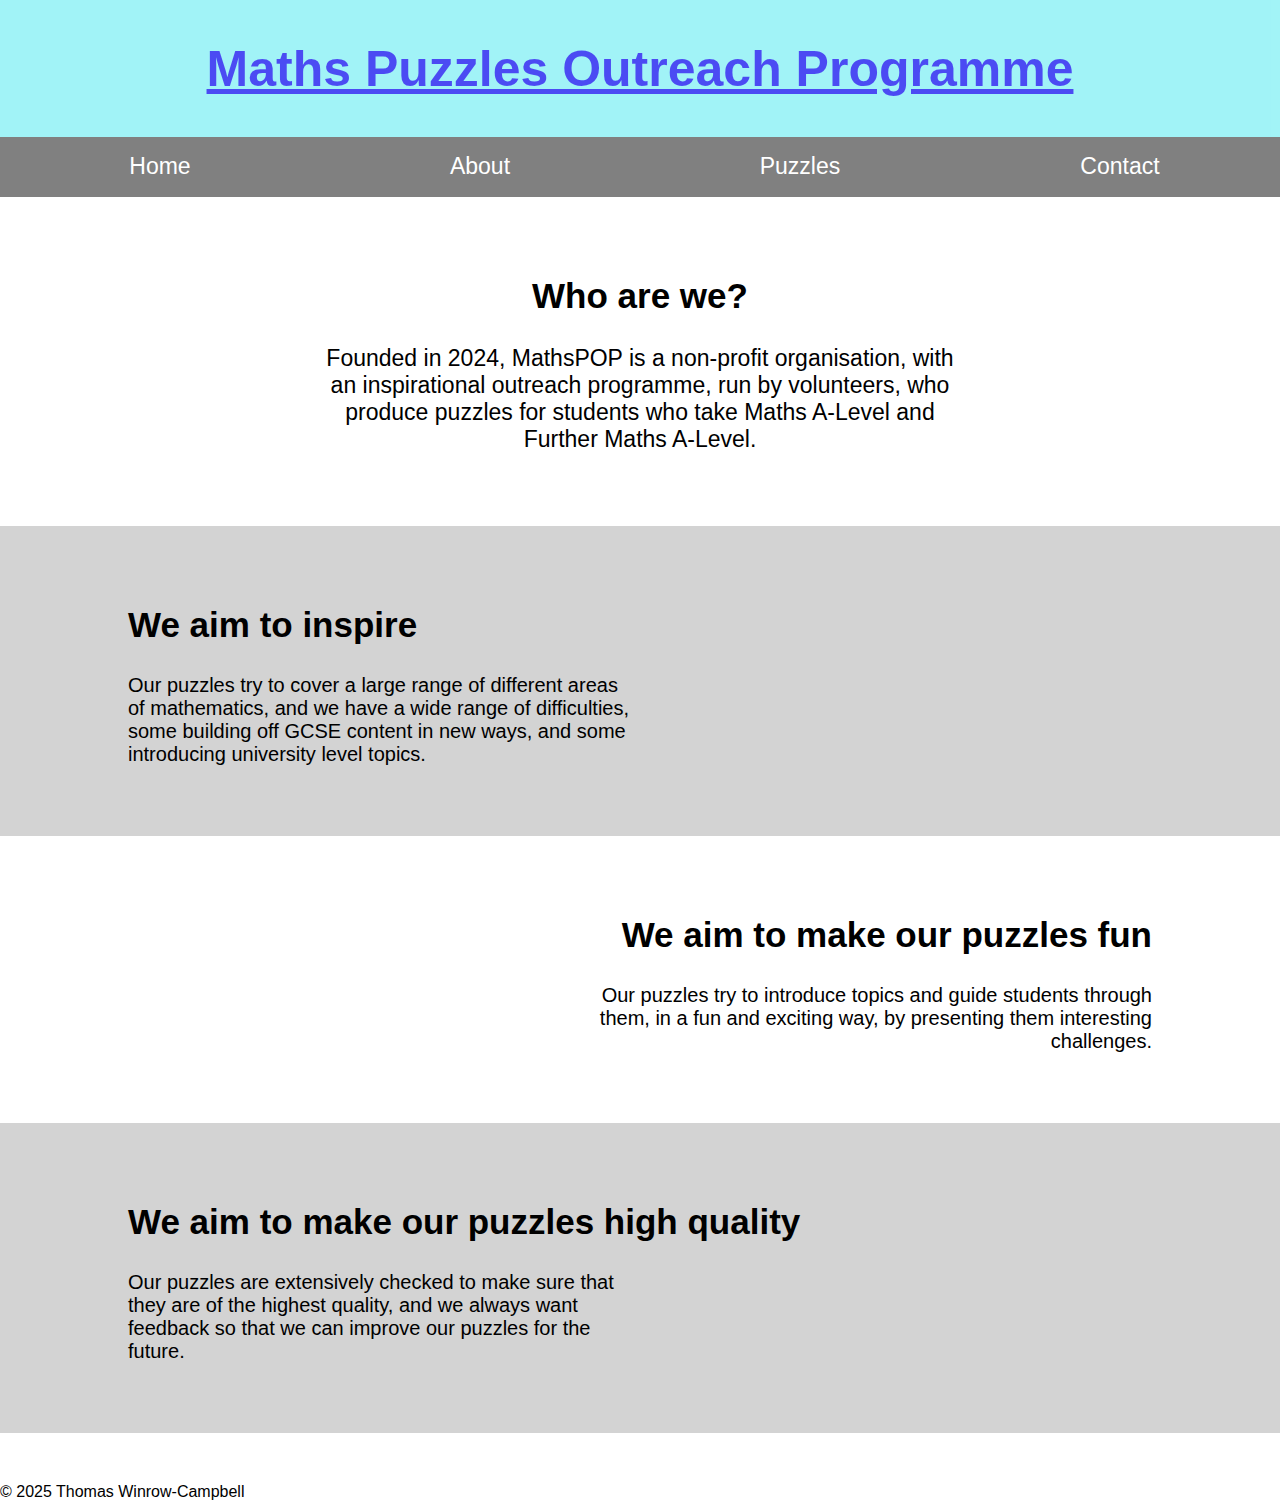
<file: index.html>
<!DOCTYPE html>

<html lang="en-GB">
    <head>
        <meta name="viewport", content="width=device-width, initial-scale=1.0">
        <meta charset="UTF-8">
        <meta name="description" content="Maths Puzzles Outreach Programme, a programme specifically designed to introduce new and exciting maths to A-Level students">
        <meta name="author" content="Thomas Winrow Campbell">
        <meta name="google-site-verification" content="A33EJlnjSQEskN29X05m7ABpDxBoGAR1NrHY_h4zumw" />
        <meta name="msvalidate.01" content="B0CA63A12FBBDE9B8776101EFA06AC2D" />
        <meta name="keyword" content="maths, mathematics, puzzles, Thomas, Winrow, Campbell, github, weekly, MathsPOP, Maths POP, mpop, Maths Puzzles Outreach Programme, Outreach, Programme, answers, solutions, printable, pdf">

        <link rel="stylesheet" type="text/css" href="styles.css" />

        <title>Home - MPOP</title>
    </head>

    <body>
        <div class="header_link">
            <a href="https://MathsPOP.github.io">
                <header>
                    <h1>Maths Puzzles Outreach Programme</h1>
                </header>
            </a>
        </div>

        <nav class="navbar">
            <ul>
                <li><a href="https://MathsPOP.github.io">Home</a></li>
                <li><a href="https://MathsPOP.github.io/about">About</a></li>
                <li><a href="https://MathsPOP.github.io/puzzles">Puzzles</a></li>
                <li><a href="https://MathsPOP.github.io/contact">Contact</a></li>
            </ul>
        </nav>

        <main>
            <div class="box2">
                <h2>
                    Who are we?
                </h2>

                <p>
                    Founded in 2024, MathsPOP is a non-profit organisation, with an inspirational outreach programme, run by
                    volunteers, who produce puzzles for students who take Maths A-Level and
                    Further Maths A-Level.
                </p>
            </div>

            <div class="box3">
                <h2>We aim to inspire</h2>

                <p>Our puzzles try to cover a large range of different areas of mathematics,
                    and we have a wide range of difficulties,
                    some building off GCSE content in new ways, and some
                    introducing university level topics.
                </p>
            </div>

            <div class="box4">
                <h2>We aim to make our puzzles fun</h2>

                <p>Our puzzles try to introduce topics and guide students through them,
                    in a fun and exciting way, by presenting them interesting challenges.
                </p>
            </div>

            <div class="box3">
                <h2>We aim to make our puzzles high quality</h2>

                <p>Our puzzles are extensively checked to make sure that they are of the highest quality,
                    and we always want feedback so that we can improve our puzzles for the future.
                </p>
            </div>
        </main>

        <footer>
            <div class="copyright">
                © 2025 Thomas Winrow-Campbell
            </div>
        </footer>
    </body>
</html>
</file>
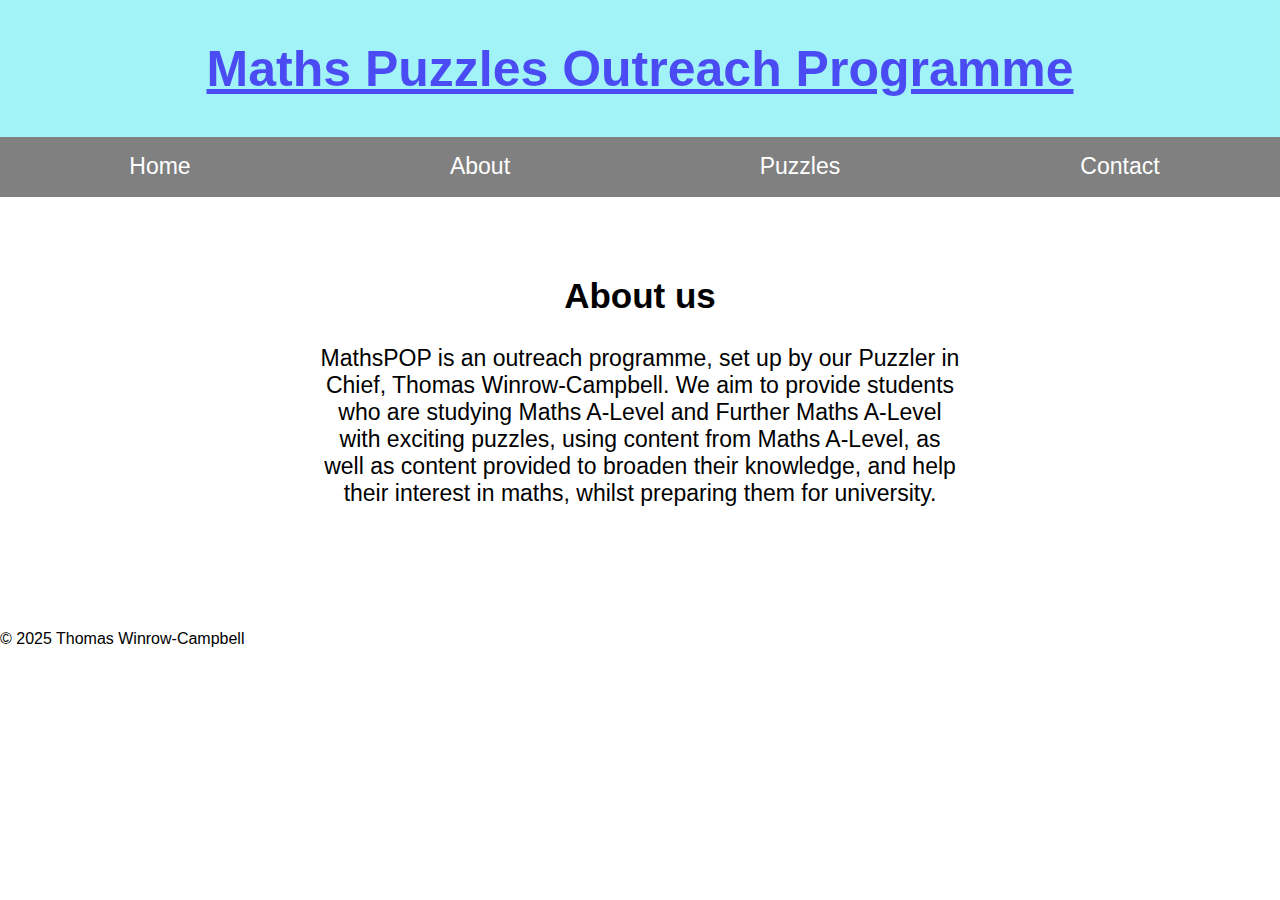
<file: about.html>
<!DOCTYPE html>

<html lang="en-GB">
    <head>

        <meta name="viewport", content="width=device-width, initial-scale=1.0">
        <meta charset="UTF-8">
        <meta name="description" content="Maths Puzzles Outreach Programme">
        <meta name="author" content="Thomas Winrow Campbell">

        <link rel="stylesheet" type="text/css" href="styles.css" />

        <title>About - MPOP</title>
    </head>

    <body>
        <div class="header_link">
            <a href="https://MathsPOP.github.io">
                <header>
                    <h1>Maths Puzzles Outreach Programme</h1>
                </header>
            </a>
        </div>

        <nav class="navbar">
            <ul>
                <li><a href="https://MathsPOP.github.io">Home</a></li>
                <li><a href="https://MathsPOP.github.io/about">About</a></li>
                <li><a href="https://MathsPOP.github.io/puzzles">Puzzles</a></li>
                <li><a href="https://MathsPOP.github.io/contact">Contact</a></li>
            </ul>
        </nav>

        <main>
            <div class="box2">
                <h2>
                    About us
                </h2>

                <p>
                    MathsPOP is an outreach programme, set up by our Puzzler in Chief,
                    Thomas Winrow-Campbell. We aim to provide students who are studying
                    Maths A-Level and Further Maths A-Level with exciting puzzles, using
                    content from Maths A-Level, as well as content provided to broaden their
                    knowledge, and help their interest in maths, whilst preparing them for
                    university.
                </p>
            </div>
        </main>

        <footer>
            <div class="copyright">
                © 2025 Thomas Winrow-Campbell
            </div>
        </footer>
    </body>
</html>
</file>
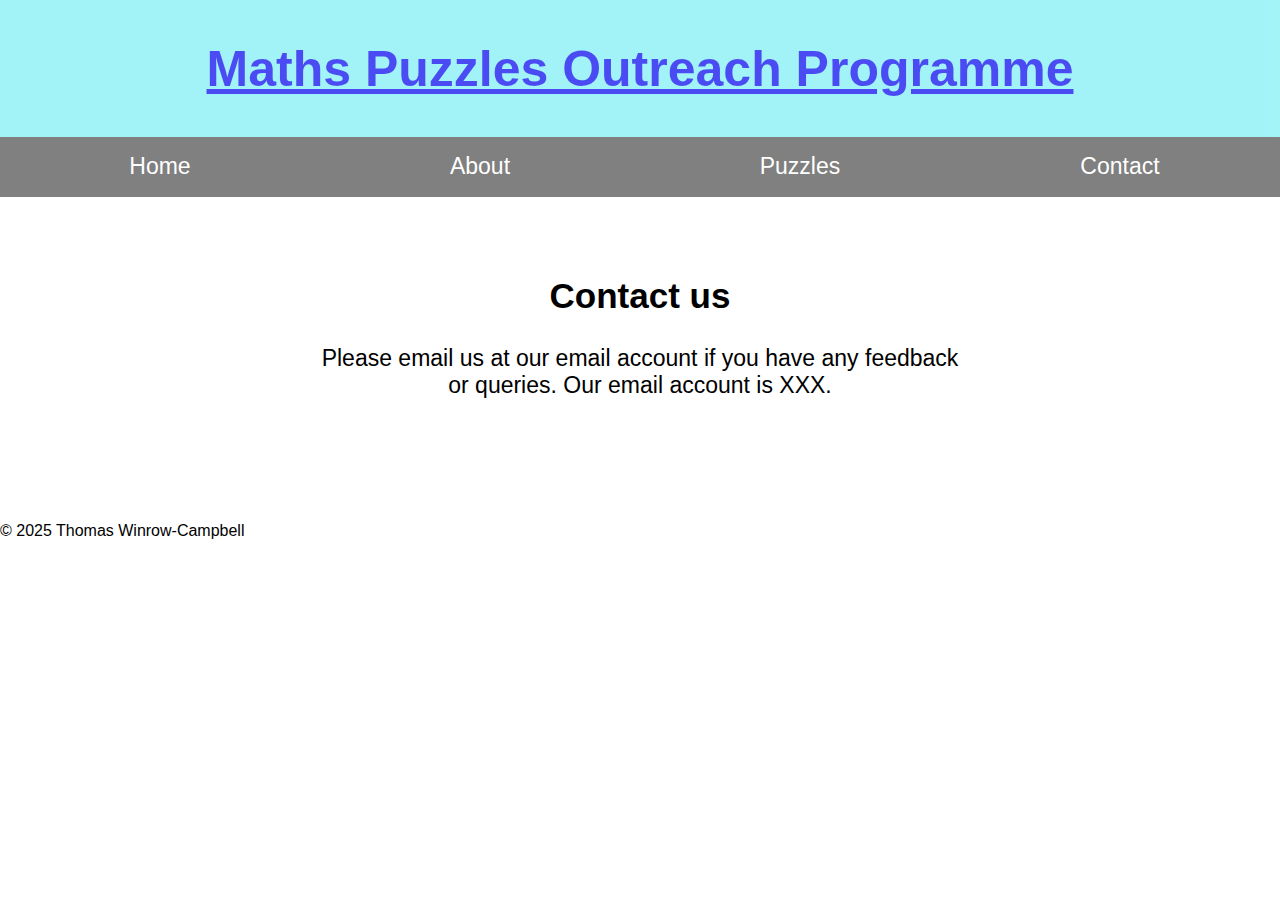
<file: contact.html>
<!DOCTYPE html>

<html lang="en-GB">
    <head>
        <meta name="viewport", content="width=device-width, initial-scale=1.0">
        <meta charset="UTF-8">
        <meta name="description" content="Maths Puzzles Outreach Programme">
        <meta name="author" content="Thomas Winrow Campbell">
        <link rel="stylesheet" type="text/css" href="styles.css" />

        <title>Contact - MPOP</title>
    </head>

    <body>
        <div class="header_link">
            <a href="https://MathsPOP.github.io">
                <header>
                    <h1>Maths Puzzles Outreach Programme</h1>
                </header>
            </a>
        </div>

        <nav class="navbar">
            <ul>
                <li><a href="https://MathsPOP.github.io">Home</a></li>
                <li><a href="https://MathsPOP.github.io/about">About</a></li>
                <li><a href="https://MathsPOP.github.io/puzzles">Puzzles</a></li>
                <li><a href="https://MathsPOP.github.io/contact">Contact</a></li>
            </ul>
        </nav>

        <main>
            <div class="box2">
                <h2>Contact us</h2>

                <p>
                    Please email us at our email account if you have any feedback or queries.
                    Our email account is XXX.
                </p>
            </div>
        </main>

        <footer>
            <div class="copyright">
                © 2025 Thomas Winrow-Campbell
            </div>
        </footer>
    </body>
</html>
</file>
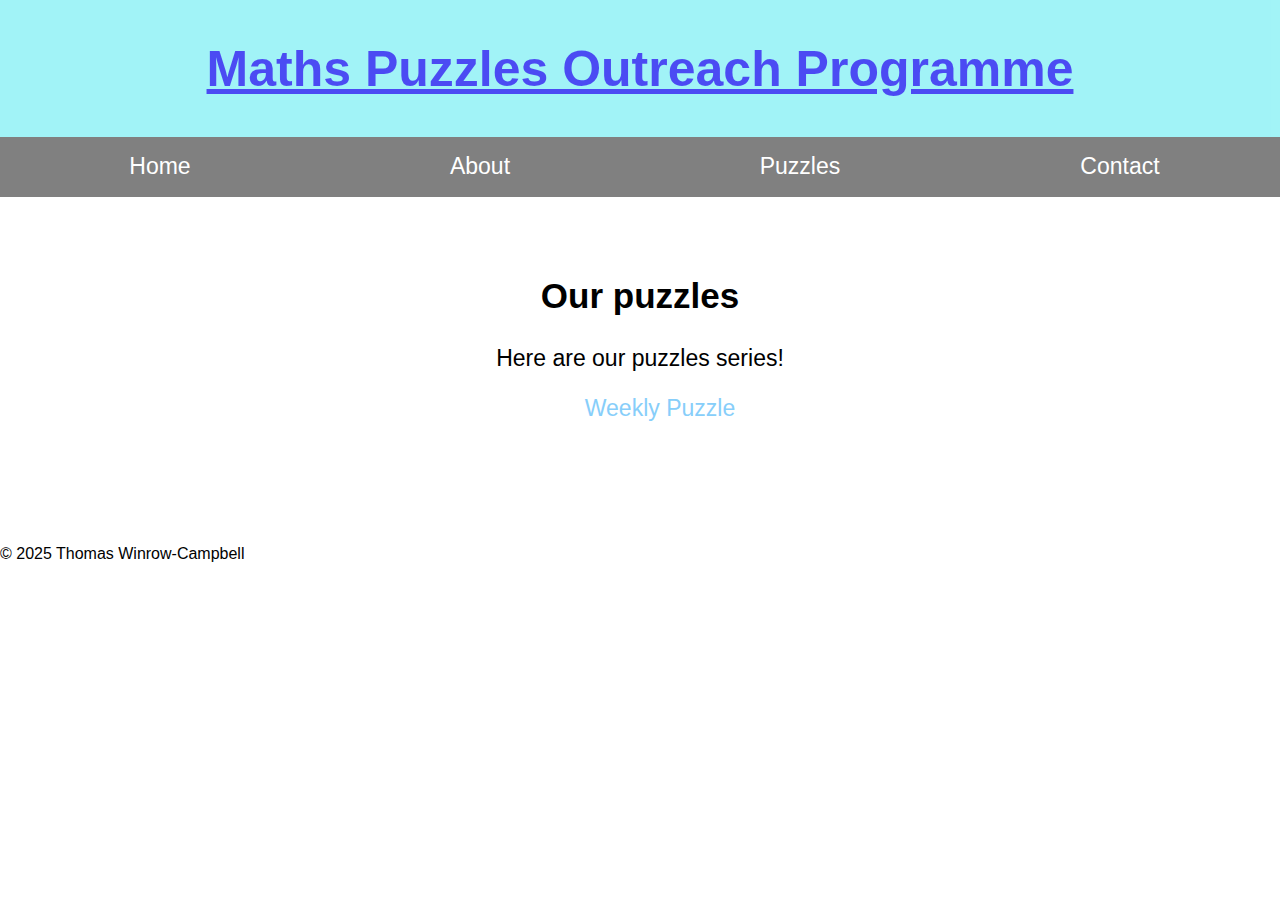
<file: puzzles.html>
<!DOCTYPE html>

<html lang="en-GB">
    <head>
        <meta name="viewport", content="width=device-width, initial-scale=1.0">
        <meta charset="UTF-8">
        <meta name="description" content="Maths Puzzles Outreach Programme">
        <meta name="author" content="Thomas Winrow Campbell">

        <link rel="stylesheet" type="text/css" href="styles.css" />

        <title>Puzzles - MPOP</title>
    </head>

    <body>
        <div class="header_link">
            <a href="https://MathsPOP.github.io">
                <header>
                    <h1>Maths Puzzles Outreach Programme</h1>
                </header>
            </a>
        </div>

        <nav class="navbar">
            <ul>
                <li><a href="https://MathsPOP.github.io">Home</a></li>
                <li><a href="https://MathsPOP.github.io/about">About</a></li>
                <li><a href="https://MathsPOP.github.io/puzzles">Puzzles</a></li>
                <li><a href="https://MathsPOP.github.io/contact">Contact</a></li>
            </ul>
        </nav>

        <main>
            <div class="puzzles_box">

                <h2>Our puzzles</h2>

                <p>
                    Here are our puzzles series!

                    <ul>
                        <li><a href="https://MathsPOP.github.io/puzzles/weekly_puzzle">Weekly Puzzle</a></li>
                    </ul>

                </p>


            </div>
        </main>

        <footer>
            <div class="copyright">
                © 2025 Thomas Winrow-Campbell
            </div>
        </footer>
    </body>
</html>
</file>
<file: styles.css>
body
{
    height: 100vh;
    font-family: "Roboto", Arial, sans-serif;
    margin: 0px;
    padding: 0px;
}

header
{
    background-color: #7AEFF4;
    width: 100%;
    opacity: 0.7;
    text-align: center;
    font-weight: bold;
    padding: 10px 0;
    font-size: 25px;
    line-height: 50px;
    z-index: 3000;
    box-sizing: border-box;
}

header a
{
    color: black;
    text-decoration: none;
}

.navbar
{
    height: 60px;
    width: 100%;
    text-align: center;
}

.navbar ul
{
    list-style-type: none;
    background-color: grey;
    padding: 0;
    margin: 0;
    overflow: hidden;
    text-align: justify;
    height: 100%;
    font-size: 0;
}

.navbar a
{
    color: white;
    text-decoration: none;
    height: 100%;
    padding: 16px;
    display: block;
    text-align: center;
    margin-right: 0px;
}

.navbar a:hover
{
    background-color: lightgrey;
}

.navbar li
{
    padding: 0px;
    margin: 0px;
    border: 0px;
    display: inline-block;
    width: 25%;
    font-size: 23px;
    height: 60px;
}

@media (max-width: 400px)
{
    .navbar
    {
        height: 180px;
        width: 100%;
        text-align: center;
    }

    .navbar li
    {
        display: block;
        width: 100%;
        height: 45px;
    }

    .navbar a
    {
        display: grid;
        place-items: center;
        padding: 0px;
    }
}

.box2
{
    padding-top: 50px;
    padding-bottom: 50px;
    margin-left: 25%;
    margin-right: 25%;
    text-align: center;
    box-sizing: border-box;
}

.box2 h2
{
    font-size: 35px;
}

.box2 p
{
    font-size: 23px;
}

.weekly_puzzle_table table
{
    margin-left: auto;
    margin-right: auto;
}

.weekly_puzzle_table td
{
    padding-top: 5px;
    padding-right: 10px;
    text-align: center;
    font-size: 19px;
}

.weekly_puzzle_table td a
{
    text-decoration: none;
    color: lightskyblue;
}

.puzzles_box
{
    padding-top: 50px;
    padding-bottom: 50px;
    margin-left: 25%;
    margin-right: 25%;
    text-align: center;
    box-sizing: border-box;
}

.puzzles_box h2
{
    font-size: 35px;
}

.puzzles_box p
{
    font-size: 23px;
}

.puzzles_box ul
{
    list-style-type: none;
    font-size: 23px;
    text-align: center;
}

.puzzles_box ul a
{
    text-decoration: none;
    color: lightskyblue;
}

.box3
{
    background-color: lightgrey;
    padding-top: 50px;
    padding-bottom: 50px;
    width: 100%;
    box-sizing: border-box;
    text-align: left;
}

.box3 h2
{
    margin-left: 10%;
    font-size: 35px;
}

.box3 p
{
    margin-left: 10%;
    width: 40%;
    font-size: 20px;
}

.box4
{
    padding-top: 50px;
    padding-bottom: 50px;
    width: 100%;
    box-sizing: border-box;
    text-align: right;
}

.box4 h2
{
    padding-right: 10%;
    font-size: 35px;
}

.box4 p
{
    width: 45%;
    margin-left: auto;
    margin-right: 10%;
    font-size: 20px;
}


@media (max-width: 450px)
{
    .box2
    {
        margin-left: 10%;
        margin-right: 10%;
    }

    .box3, .box4
    {
        text-align: center;
    }

    .box3 h2, .box4 h2
    {
        margin-left: 10%;
        margin-right: 10%;
    }

    .box3 p, .box4 p
    {
        margin-left: 10%;
        margin-right: 10%;

        width: 80%;
    }
}

.copyright
{
    padding-top: 50px;
    text-align: left;
    bottom: 0px;
    width: 100%;
}
</file>
